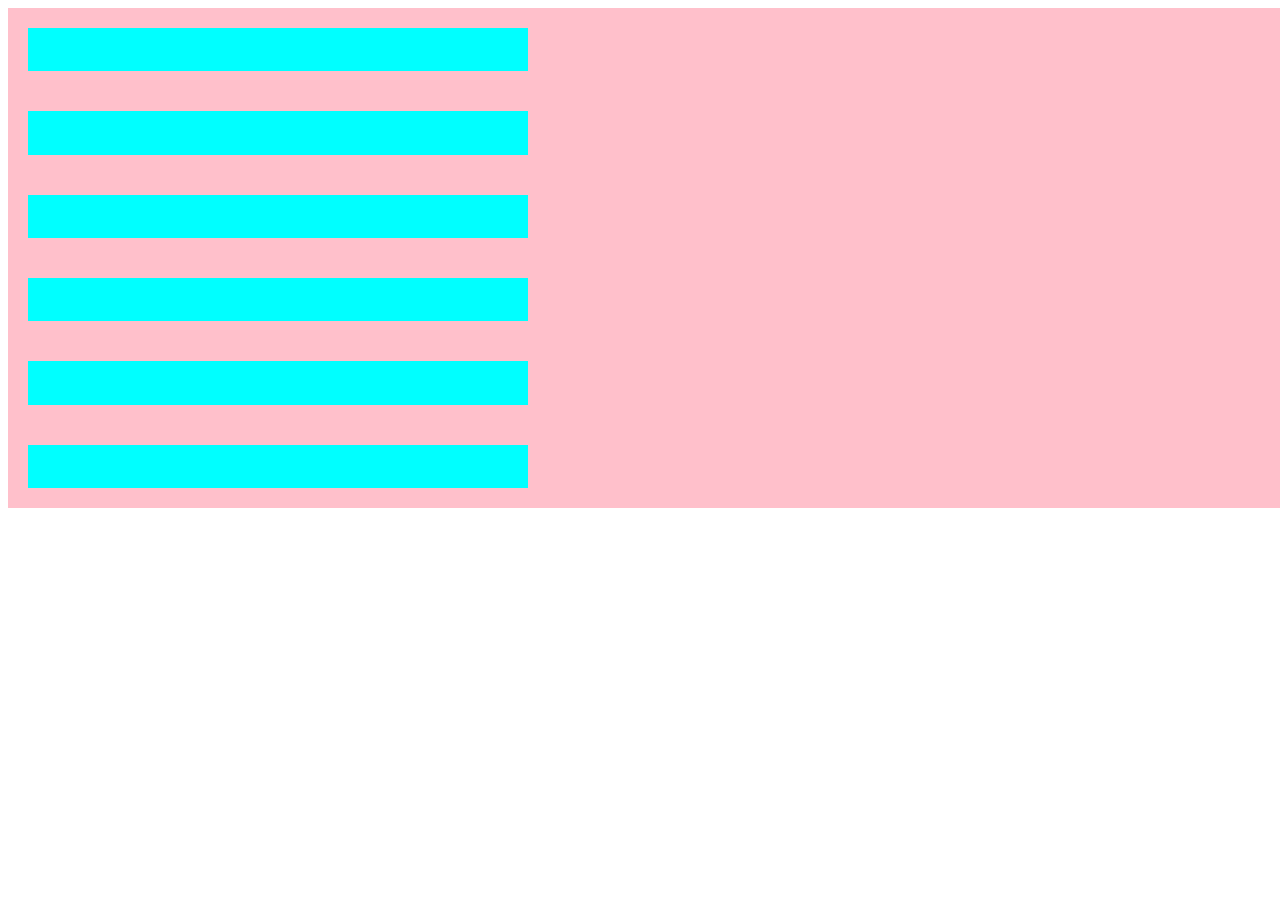
<file: css/css-flexbox/index.html>
<!DOCTYPE html>
<html lang="en">
  <head>
    <meta charset="UTF-8" />
    <meta name="viewport" content="width=device-width, initial-scale=1.0" />
    <title>Document</title>
    <link rel="stylesheet" href="style.css" />
  </head>
  <body>
    <div class="flex-container d-col center flex-nowrap">
      <!-- 플렉스 컨테이너 내부 div -->
      <div class="big-box"></div>
      <div class="big-box"></div>
      <div class="big-box"></div>
      <div class="big-box"></div>
      <div class="big-box"></div>
      <div class="big-box"></div>
    </div>

  </body>
</html>
</file>
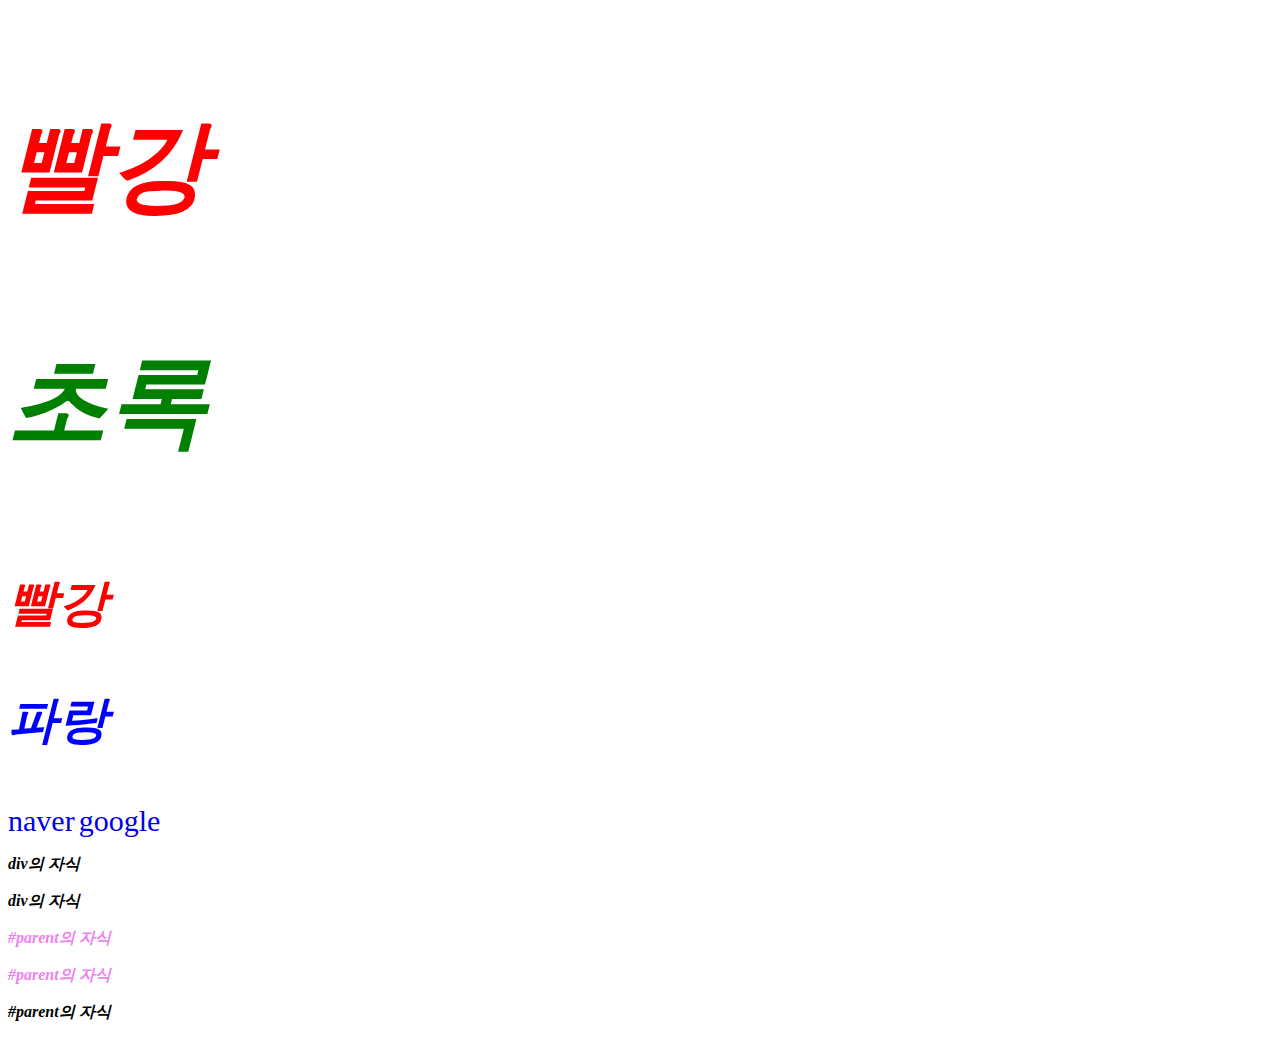
<file: css/css-selector/index.html>
<!DOCTYPE html>
<html lang="en">
  <head>
    <meta charset="UTF-8" />
    <meta name="viewport" content="width=device-width, initial-scale=1.0" />
    <title>Document</title>
    <link rel="stylesheet" href="style.css" />
  </head>
  <body>
    <div>
      <p class="red font-100">빨강</p>
      <p class="green font-100">초록</p>
      <p id="bold" class="red font-50">빨강</p>
      <p class="blue font-50">파랑</p>
      <a href="https:www.naver.com">naver</a>
      <a href="https:www.google.com">google</a>
    </div>

    <div>
      <p>div의 자식</p>
      <p>div의 자식</p>
    </div>

    <div id="parent">
      <p class="child">#parent의 자식</p>
      <p class="child">#parent의 자식</p>
      <p>#parent의 자식</p>
    </div>
  </body>
</html>
</file>
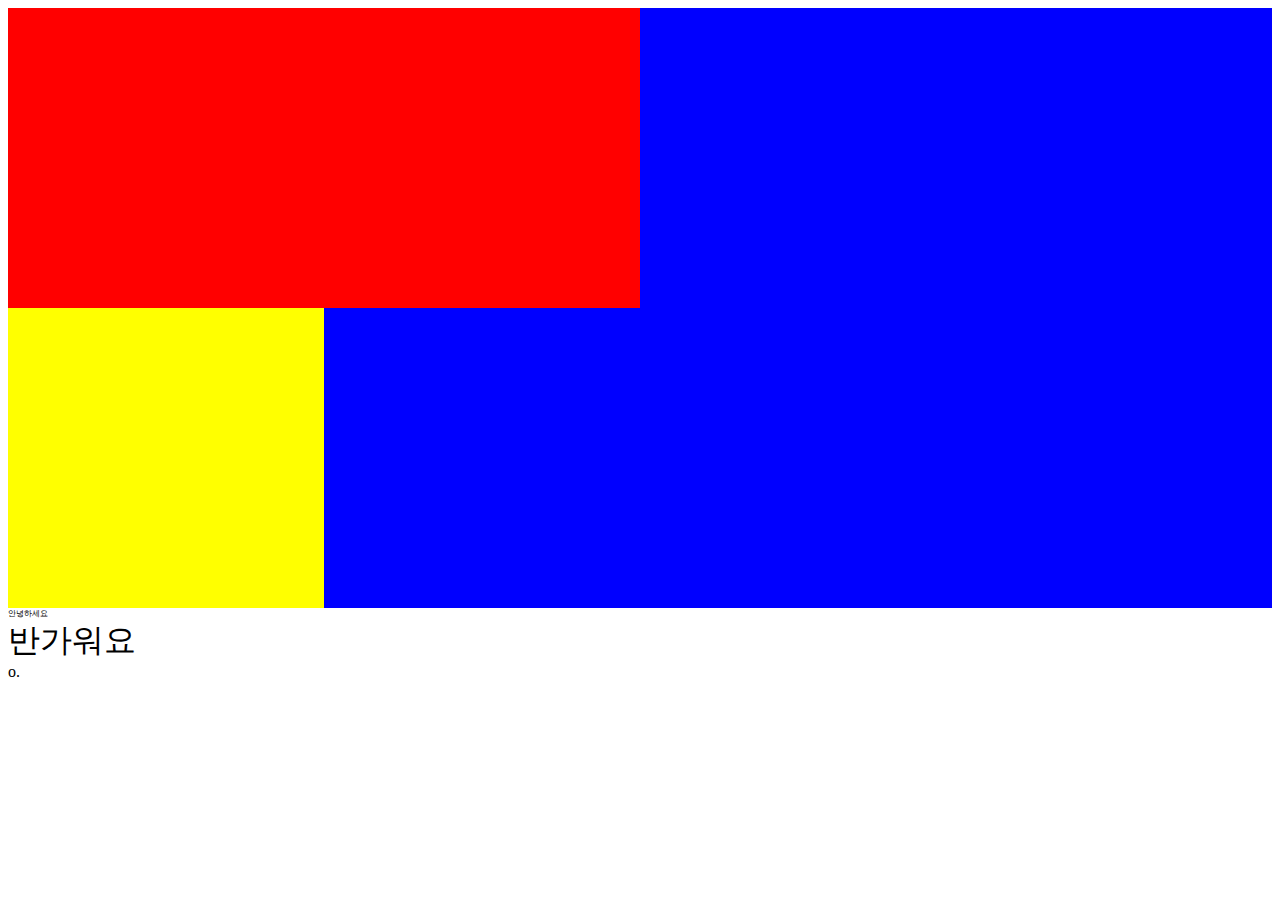
<file: css/css-unit/index.html>
<!DOCTYPE html>
<html lang="en">
  <head>
    <meta charset="UTF-8" />
    <meta name="viewport" content="width=device-width, initial-scale=1.0" />
    <title>Document</title>
    <link rel="stylesheet" href="style.css" />
  </head>
  <body>
    <!-- 백분율(%) -->
    <div class="parent">
      <div class="child-1"></div>
      <div class="child-2"></div>
    </div>

    <div class="parent-font">
      <div class="child-font-1">안녕하세요</div>
      <div class="child-font-2">반가워요</div>
    </div>

    <div class="rem-font-1">o.

    </div>
  </body>
</html>
</file>
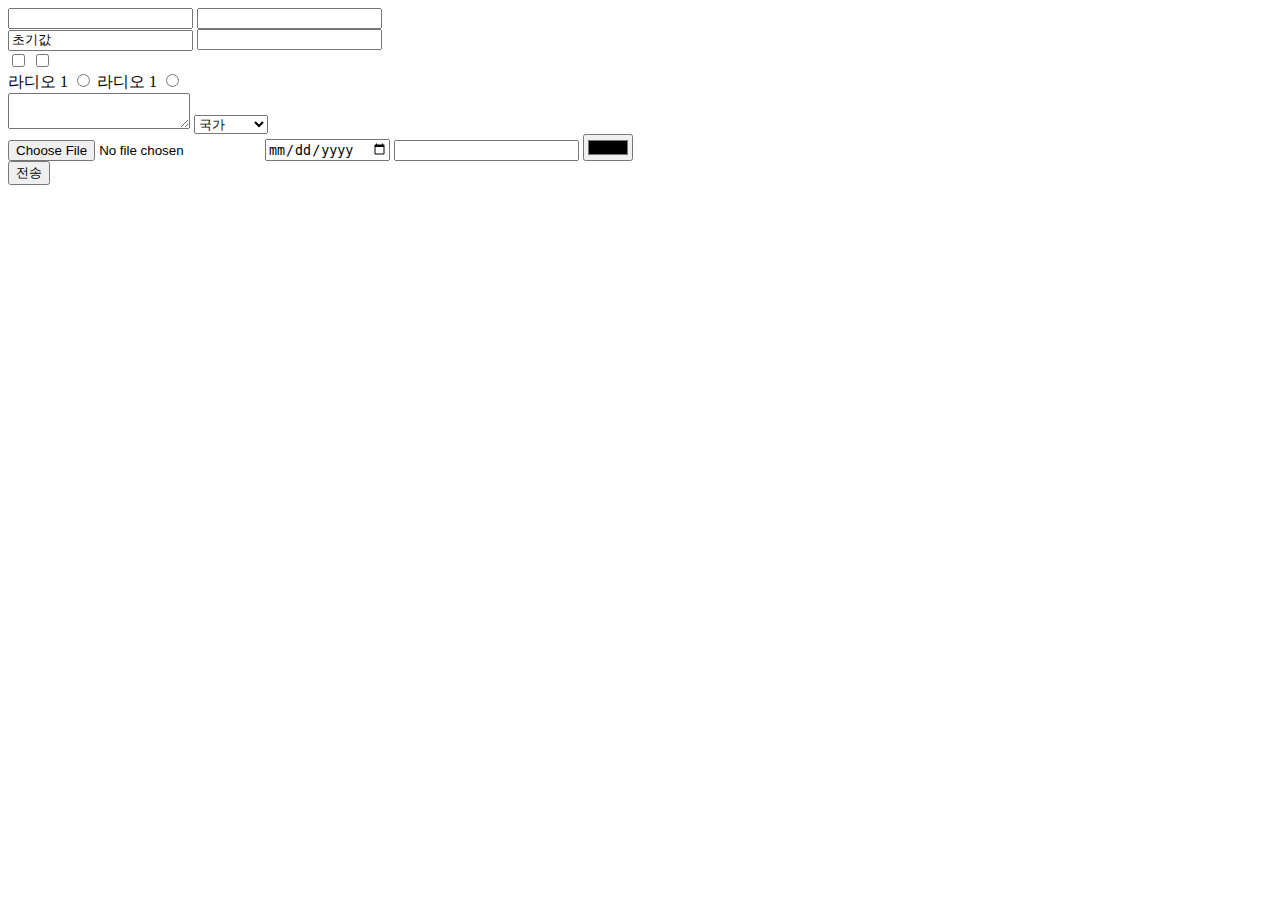
<file: html/html.form/index.html>
<!DOCTYPE html>
<html lang="en">
  <head>
    <meta charset="UTF-8" />
    <meta name="viewport" content="width=device-width, initial-scale=1.0" />
    <title>formt</title>
  </head>
  <body>
    <form action="#">
      <input type="text" name="text" />
      <input type="password" name="password" />
      <div>
        <input type="text" value="초기값" placeholder="안내문구" name="text" />
        <input type="password" name="password" />
      </div>
      <div>
        <label for="check1"></label>
        <input type="checkbox" id="check1" />
        <label for="check2" id="check2"></label>
        <input type="checkbox" />
      </div>
      <div>
        <label for="radio1">라디오 1</label>
        <input type="radio" id="radio1" name="radio" />

        <label for="radio1">라디오 1</label>
        <input type="radio" id="radio1" name="radio" />
      </div>
      <div>
        <textarea name="" id=""></textarea>
        <!-- select 와 option, ul과 li의 관계와 유사하다 -->
        <select name="" id="">
          <option>국가</option>
          <option>대한민국</option>
          <option>러시아</option>
        </select>
      </div>
      <div>
        <input type="file" />
        <input type="date" />
        <input type="datetime" />
        <input type="color" name="" id="" />
      </div>
      <input type="submit" value="전송" />
    </form>
  </body>
</html>
</file>
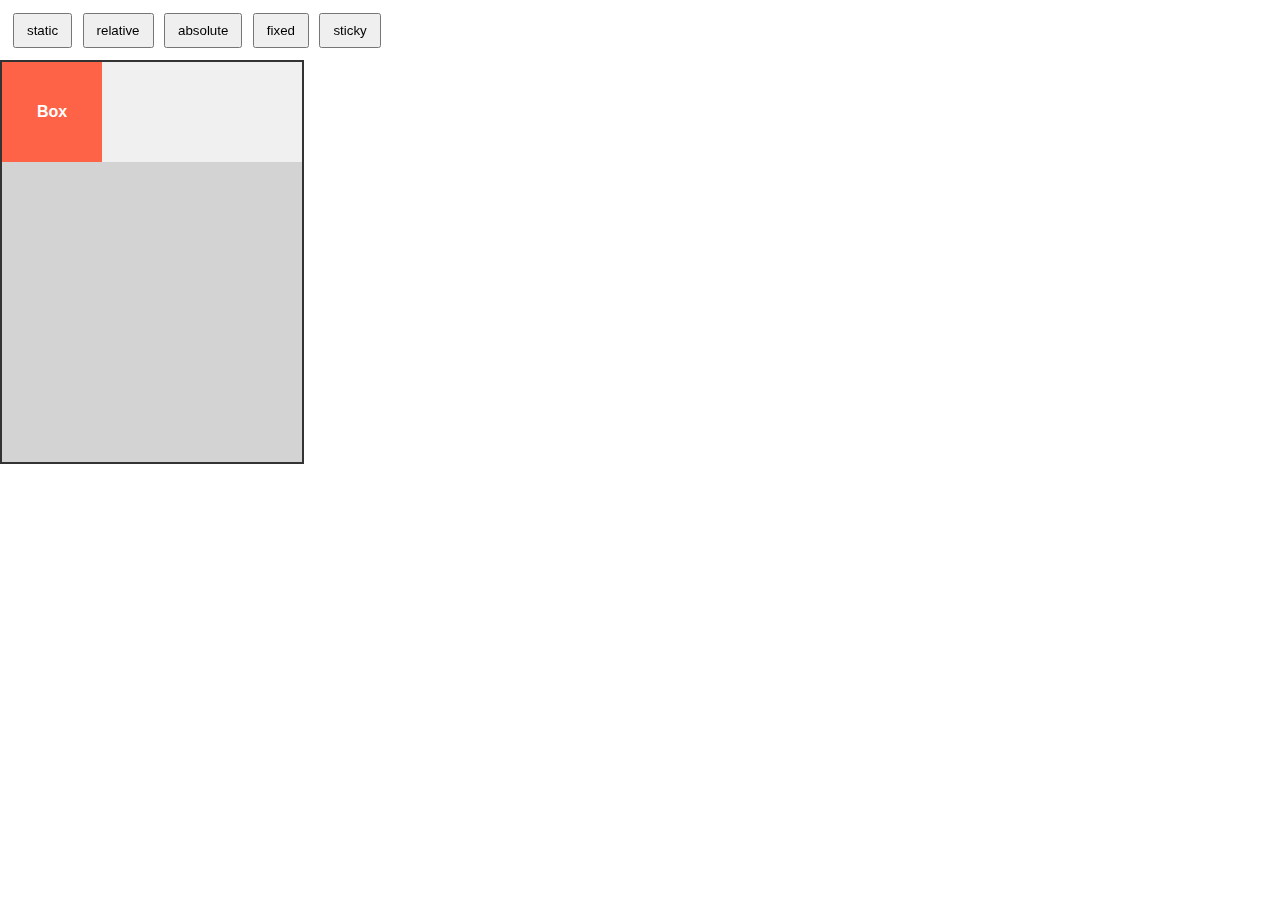
<file: ㄴㅇㄹㄴㅇ.html>
<!DOCTYPE html>
<html lang="ko">
<head>
  <meta charset="UTF-8">
  <title>CSS position 예제</title>
  <style>
    body {
      font-family: sans-serif;
      margin: 0;
      padding: 0;
    }
    .controls {
      position: fixed;
      top: 10px;
      left: 10px;
      z-index: 1000;
    }
    button {
      margin: 3px;
      padding: 8px 12px;
      cursor: pointer;
    }
    .parent {
      margin-top: 60px;
      width: 300px;
      height: 400px;
      border: 2px solid #333;
      background: #f0f0f0;
      position: relative; /* absolute 기준용 */
      overflow: auto;
    }
    .box {
      width: 100px;
      height: 100px;
      background: tomato;
      color: white;
      display: flex;
      align-items: center;
      justify-content: center;
      font-weight: bold;
    }
    .content {
      height: 1000px;
      background: lightgray;
    }
  </style>
</head>
<body>
  <div class="controls">
    <button onclick="setPosition('static')">static</button>
    <button onclick="setPosition('relative')">relative</button>
    <button onclick="setPosition('absolute')">absolute</button>
    <button onclick="setPosition('fixed')">fixed</button>
    <button onclick="setPosition('sticky')">sticky</button>
  </div>

  <div class="parent">
    <div id="box" class="box">Box</div>
    <div class="content"></div>
  </div>

  <script>
    function setPosition(type) {
      const box = document.getElementById("box");
      box.style.position = type;

      // 기본 위치 값 초기화
      box.style.top = "";
      box.style.left = "";

      if (type === "relative") {
        box.style.top = "20px";
        box.style.left = "30px";
      }
      if (type === "absolute") {
        box.style.top = "50px";
        box.style.left = "50px";
      }
      if (type === "fixed") {
        box.style.top = "100px";
        box.style.left = "150px";
      }
      if (type === "sticky") {
        box.style.top = "10px";
      }

      console.log(`현재 position: ${type}`);
    }
  </script>
</body>
</html>
</file>
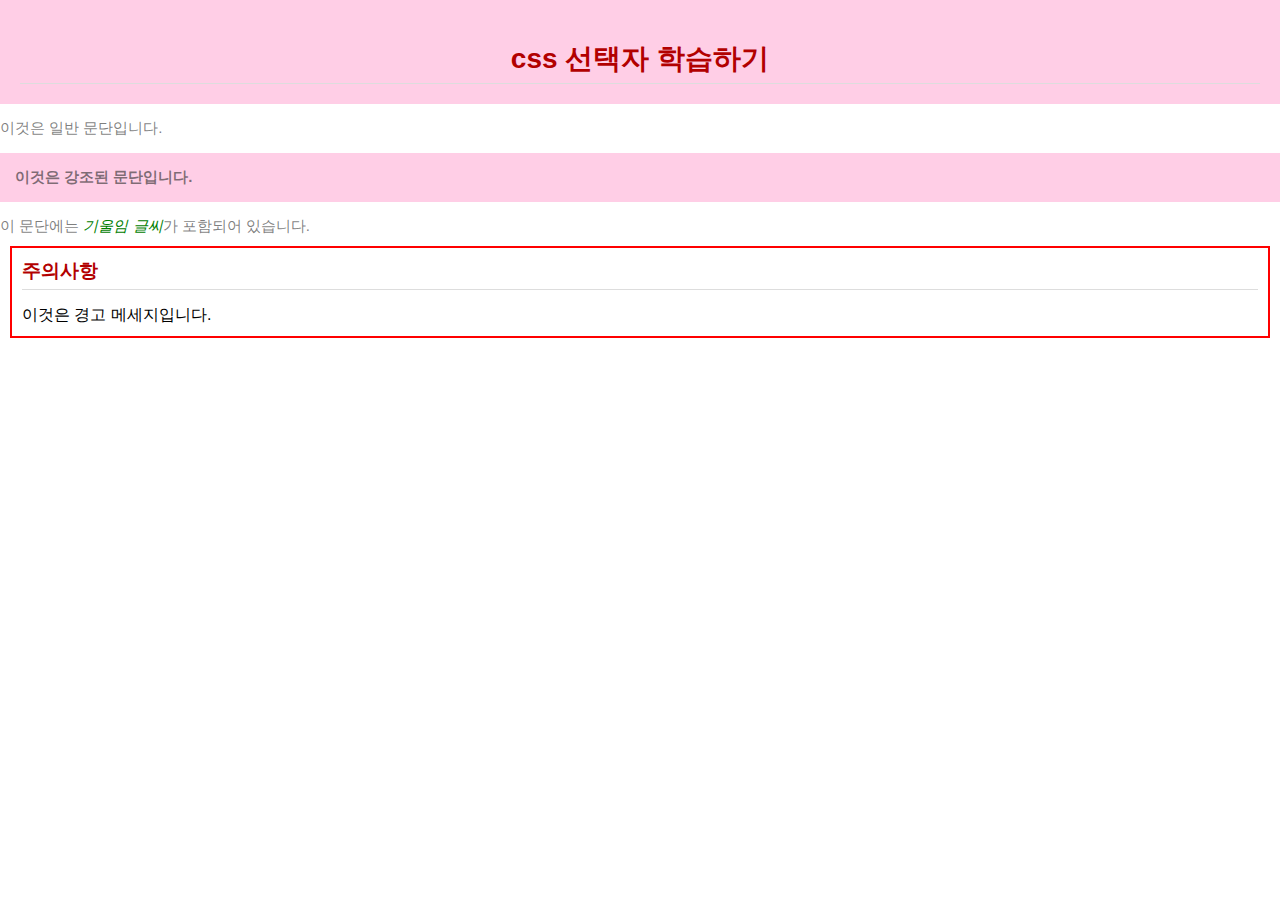
<file: css/css-selector/priority.html>
<!DOCTYPE html>
<html lang="en">
  <head>
    <meta charset="UTF-8" />
    <meta name="viewport" content="width=device-width, initial-scale=1.0" />
    <title>Document</title>
    <link rel="stylesheet" href="priority.css" />
  </head>
  <body>
    <header id="header">
      <h1>css 선택자 학습하기</h1>
    </header>

    <div class="container">
      <p>이것은 일반 문단입니다.</p>
      <p class="highlight">이것은 강조된 문단입니다.</p>
      <p>이 문단에는 <span>기울임 글씨</span>가 포함되어 있습니다.</p>
    </div>

    <div class="warning">
      <h3>주의사항</h3>
      <p>이것은 경고 메세지입니다.</p>
    </div>
  </body>
</html>
</file>
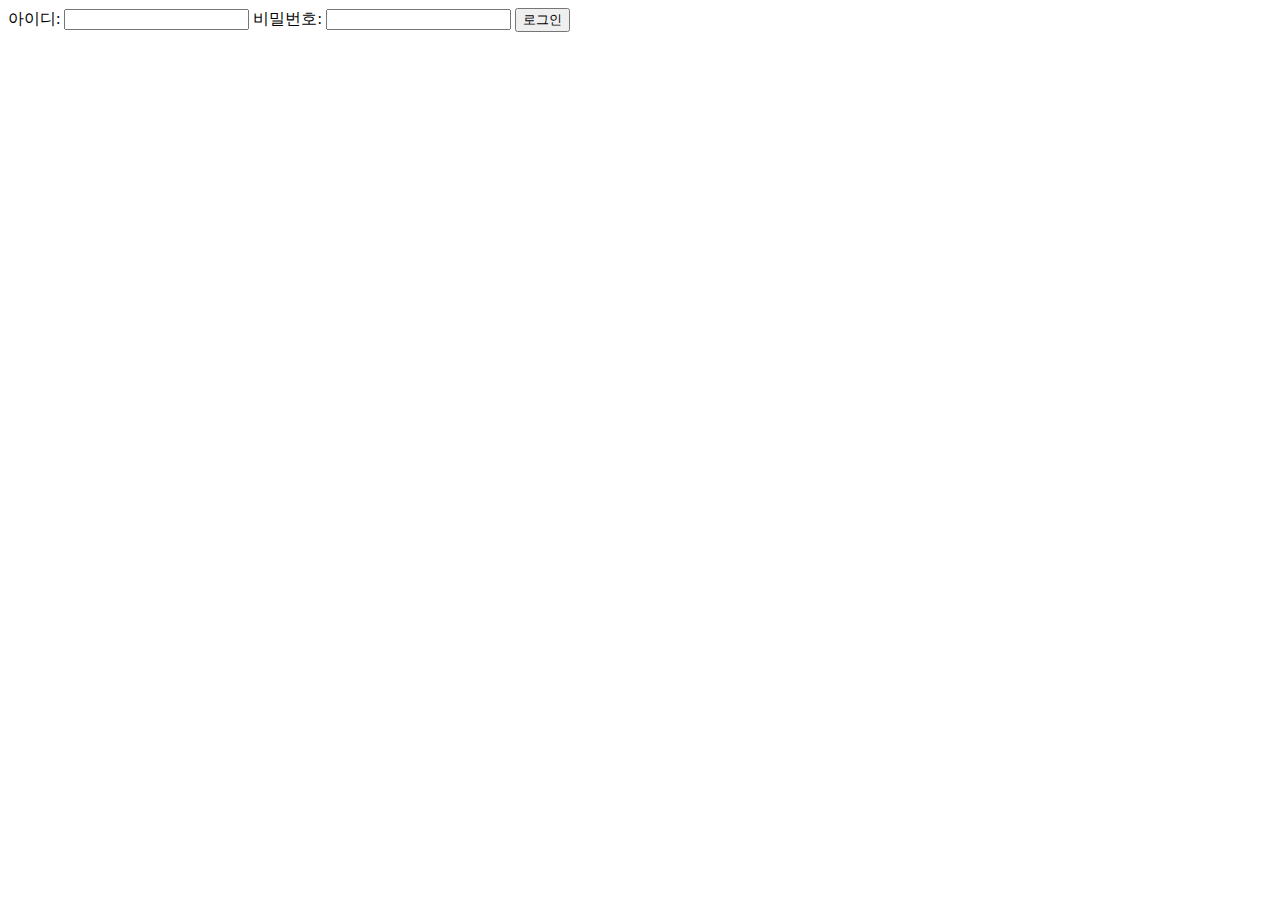
<file: html/html.form/연습.html>
<!DOCTYPE html>
<html lang="en">
  <head>
    <meta charset="UTF-8" />
    <meta name="viewport" content="width=device-width, initial-scale=1.0" />
    <title>form 연습</title>
  </head>
  <body>
    <form action="/login" method="post">
      <label for="username">아이디:</label>
      <input type="text" id="username" name="username" />

      <label for="password">비밀번호:</label>
      <input type="password" id="password" name="password" />

      <button type="submit">로그인</button>
    </form>
  </body>
</html>
</file>
<file: css/css-flexbox/style.css>
.flex-container {
  display: flex;
  background-color: pink;

  height: 500px;
  width: 100vw;
}

/* 플렉스 아이템들의 배치의 방향 */
.d-row {
  flex-direction: row;
}

.d-row-reverse {
  /* 행, 역방향: 오른쪽 -> 왼쪽 */
  flex-direction: row-reverse;
}

.d-col {
  /* 열, 정방향  */
  flex-direction: column;
}

.d-col-reverse {
  /* 열, 역방향 */
  flex-direction: column-reverse;
}

/* 플렉스 아이템들의 배치(정렬) 방식 */

.flex-start {
  /* jsutify-conten 속성 */
  /* 주 축을 기준으로 한 배치 방식*/
  justify-content: flex-start;
}

.flex-end {
  justify-content: flex-end;
}

.center {
  justify-content: center;
}

.space-between {
  justify-content: space-between;
}

.sapce-around {
  justify-content: space-around;
}

.sapce-evenly {
  justify-content: space-evenly;
}

/* 교차축 배치(정렬) 방식 */

.align-center {
  /* align-itmes */
  /* 교차축 방향 중앙 정렬 */
  align-items: center;
}

.align-start {
  align-items: flex-start;
}

.flex-nowrap {
  flex-wrap: nowrap;
}

.flex-wrap {
  flex-wrap: wrap;
}

.box {
  width: 200px;
  margin: 20px;
  background-color: red;
  /*플렉스 아이템은 별도의 dispaly를 설정 X */
  /*왜냐하면 부모가 dispaly: flex 라면 */
  /*자동으로 플렉스 아이템*/
}

.big-box {
  background-color: aqua;
  width: 500px;
  height: 100px;
  margin: 20px;
}
</file>
<file: css/css-selector/style.css>
.red {
  color: red;
}
.green {
  color: green;
}
.blue {
  color: blue;
}
.font-100 {
  font-size: 100px;
}
.font-50 {
  font-size: 50px;
}

#bold {
  font-weight: 1000;
}

[href] {
  font-size: 30px;
  text-decoration: none;
}

[href="https://www.google.com"]
{
  color: green;
}

div > p{
  font-style: italic;
}

#parent > .child{
  color: violet;
}

body p {
  font-weight: 900;
}
</file>
<file: css/css-unit/style.css>
.parent {
  background-color: blue;
  height: 600px;
}

.child-1 {
  background-color: red;
  width: 50%;
  height: 300px;
}

.child-2 {
  background-color: yellow;
  width: 25%;
  height: 50%;
}

.parent {
  font-size: 30px;
}

.child-font-1 {
  font-size: 0.5em;
}

.child-font-2 {
  font-size: 2em;
}
</file>
<file: css/css-selector/priority.css>
* {
  margin: 0;
  padding: 0;
  box-sizing: border-box;
}

body {
  font-family: Arial, Helvetica, sans-serif;
}

h1 {
  color: rgb(238, 48, 255);
  font-size: 28px;
  margin-top: 20px;
}

p {
  color: #000000;
  margin-top: 15px;
}

#header {
  background-color: #ffcee6;
  padding: 20px;
  text-align: center;
}

.highlight {
  background-color: #ffcee6;
  padding: 15px;
  font-weight: bold;
}

.warning {
  color: red;
  border: 2px solid red;
  padding: 10px;
  margin: 10px;
}

.container > p {
  font-size: 15px;
  color: rgba(41, 41, 41, 0.6);
}

.container span {
  font-style: italic;
  color: green;
}

h1,
h3 {
  color: #b20000;
  border-bottom: 1px solid #ddd;
  padding-bottom: 5px;
}
</file>
